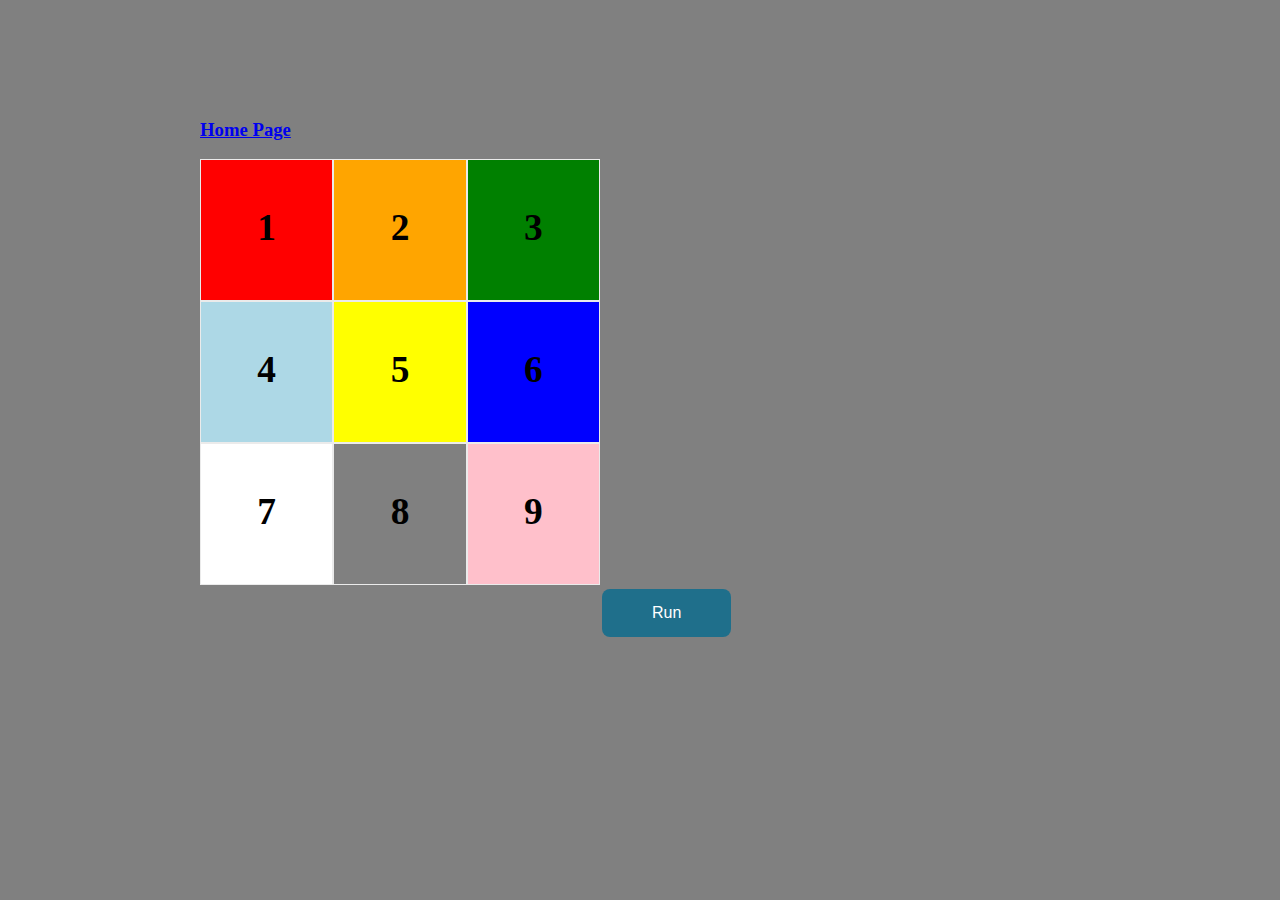
<file: Q1.html>
<!DOCTYPE html>
<html lang="en" dir="ltr">
<head>
  <meta charset="utf-8">
  <link rel="stylesheet" href="style2.css">
  <title> Mid Exam  Question#1</title>
  <link rel="shortcut icon" href="favicon.ico">
</head>
<body>
<a href="index.html"><h3>Home Page<h3></a>
<div class="container">
    <div class="TopDiv"><h1 id="h1">1</h1></div>
    <div class="TopDiv2"><h1 id="h1">2</h1></div>
    <div class="TopDiv3"><h1 id="h3">3</h1></div>
</div>
<div class="container2">
    <div class="TopDiv1"><h1 id="h4">4</h1></div>
    <div class="TopDiv22"><h1 id="h5">5</h1></div>
    <div class="TopDiv33"><h1 id="h6">6</h1></div>
</div>
<div class="container3">
    <div class="TopDiv11"><h1 id="h7">7</h1></div>
    <div class="TopDiv222"><h1 id="h8">8</h1></div>
    <div class="TopDiv333"><h1 id="h9">9</h1></div>
</div>
  <div class="leftDiv">
    <button class="butn" type="button" onClick="randomColor();"> Run </button>
  </div>

  <script type="text/javascript" src="code.js"> </script>
</body>

</html>
</file>
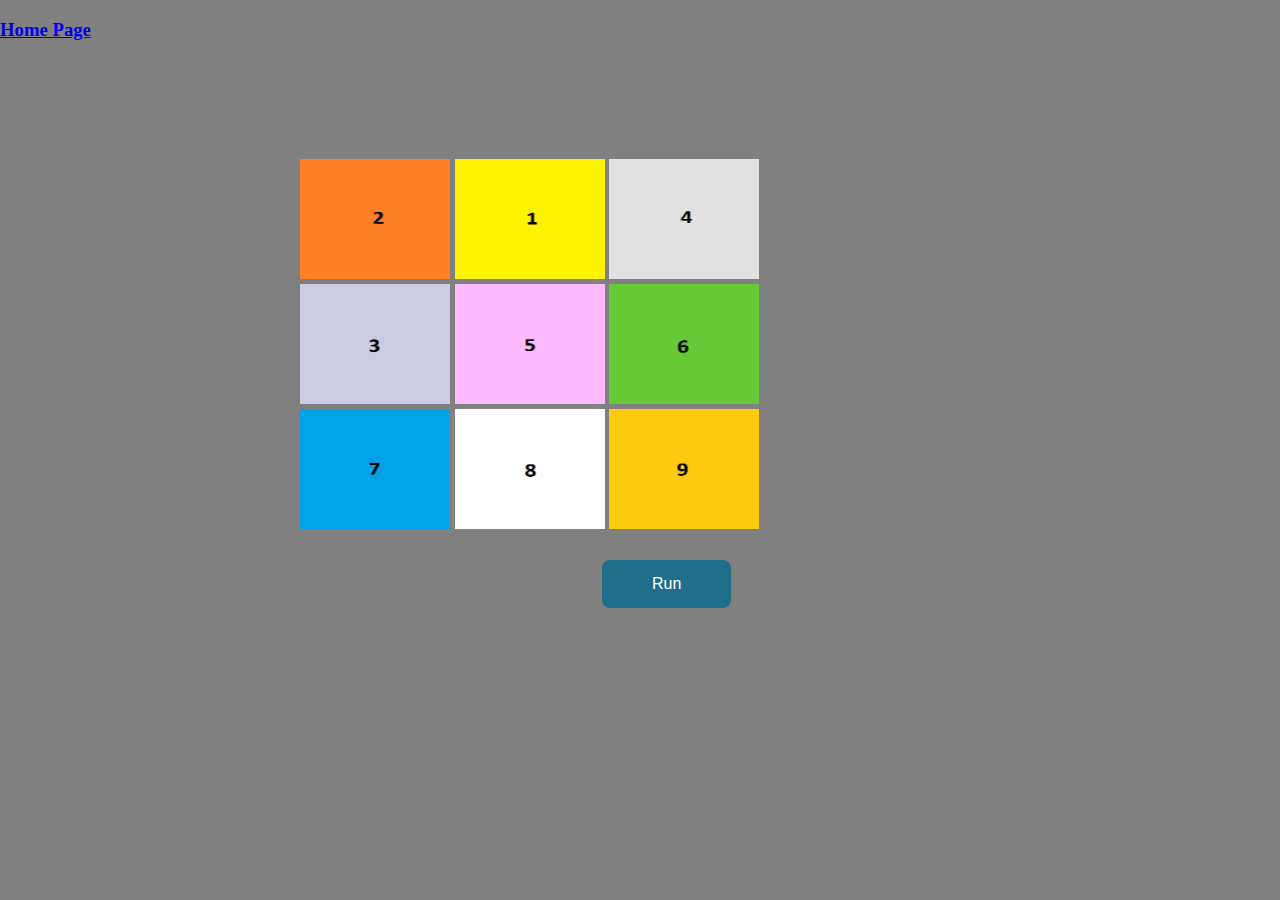
<file: Q11.html>
<!DOCTYPE html>
<html lang="en" dir="ltr">

<head>
  <meta charset="utf-8">
  <link rel="stylesheet" href="style11.css">
  <title> Mid Exam Question#1 try#2</title>
  <link rel="shortcut icon" href="favicon.ico">
</head>

<body>
  <a href="index.html">
    <h3>Home Page<h3>
  </a>
  <div class="mainDiv">
<div class="containerD">
  <img id="img1" src="1.png" width="700px"/>‎
  ‎<img id="img2" src="2.png" width="700px"/>‎
  ‎‎<img id="img3" src="3.png" width="700px"/>‎
  <br>
  ‎<img id="img4" src="4.png" width="700px"/>‎
  ‎<img id="img5" src="5.png" width="700px"/>‎
  ‎<img id="img6" src="6.png" width="700px"/>‎
  <br>
  ‎<img id="img7" src="7.png" width="700px"/>‎
  <img id="img8" src="8.png" width="700px"/>‎‎
  ‎<img id="img9" src="9.png" width="700px"/>‎
</div>
<br>
<div class="leftDiv">
  <button class="butn" type="button" onClick="randomColor();"> Run </button>
</div>
</div>
  <script type="text/javascript" src="code2.js"></script>
  <footer></footer>
</body>

</html>
</file>
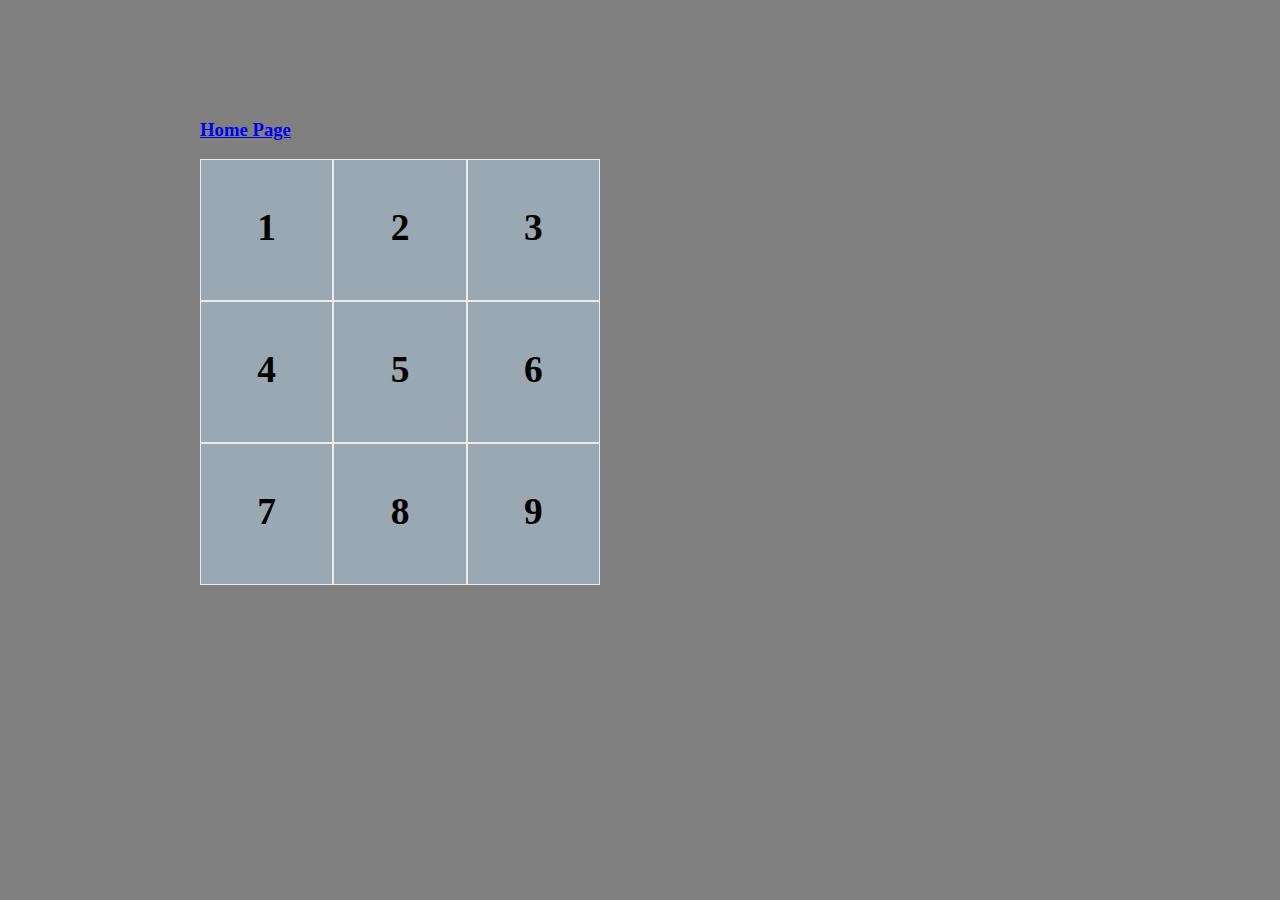
<file: Q2.html>
<!DOCTYPE html>
<html lang="en" dir="ltr">

<head>
  <meta charset="utf-8">
  <link rel="stylesheet" href="style.css">
  <title> Mid Exam Question#2</title>
  <link rel="shortcut icon" href="favicon.ico">
</head>

<body>
  <a href="index.html"><h3>Home Page<h3></a>
  <div class="container">
    <div id="d1" class="TopDiv">
      <h1 onmouseover="moveOver(this)" id="h1">1</h1>
    </div>
    <div id="d2" class="TopDiv2">
      <h1 onmouseover="moveOver(this)" id="h1">2</h1>
    </div>
    <div id="d3" class="TopDiv3">
      <h1 onmouseover="moveOver(this)" id="h3">3</h1>
    </div>
  </div>
  <div class="container2">
    <div id="d4" class="TopDiv">
      <h1 onmouseover="moveOver(this)" id="h4">4</h1>
    </div>
    <div id="d5" class="TopDiv2">
      <h1 onmouseover="moveOver(this)" id="h5">5</h1>
    </div>
    <div id="d6" class="TopDiv3">
      <h1 onmouseover="moveOver(this)" id="h6">6</h1>
    </div>
  </div>
  <div id="d7" class="container3">
    <div class="TopDiv">
      <h1 onmouseover="moveOver(this)" id="h7">7</h1>
    </div>
    <div id="d8" class="TopDiv2">
      <h1 onmouseover="moveOver(this)" id="h8">8</h1>
    </div>
    <div id="d9" class="TopDiv3">
      <h1 onmouseover="moveOver(this)" id="h9">9</h1>
    </div>
  </div>
  <script type="text/javascript">
    var count;
    var output=[];

    function moveOver(x)
    {
      x.style.visibility="hidden";
      output.push(count);
      count++;
    }
    alert(output);
  </script>
</body>

</html>
</file>
<file: style2.css>
Body {
  margin: 0;
  padding-top: 100px;
  padding-bottom: 100px;
  padding-left: 200px;
  padding-right: 200px;
  align-content: center;
  background-position: center;
  background-color: grey;
}
h1{
  text-align: center;
}
.container {
  display: flex;
  flex-direction: row;
  width: 400px;
}
.container2 {
  display: flex;
  flex-direction: row;
  width: 400px;
}
.container3 {
  display: flex;
  flex-direction: row;
  width: 400px;
}
.img1 {
  width: 100px;
  height: 100px;
  background-color: #99a8b2;
}
.img2 {
  width: 100px;
  height: 100px;
  background-color: #99a8b2;
  position: absolute;
  Left: 200px;
}
.img3 {
  width: 100px;
  height: 100px;
  background-color: #99a8b2;
  position: absolute;
  top: 0;
  left: 100px;
}
.TopDiv {
  background-color: red;
  height: 100px;
  width: 100px;
  padding: 20px;
  border: solid 1px;
  border-color: #ebebeb;
}
.TopDiv2 {
  background-color: orange;
  height: 100px;
  width: 100px;
  padding: 20px;
  border: solid 1px;
  border-color: #ebebeb;
}
.TopDiv3 {
  background-color: green;
  height: 100px;
  width: 100px;
  padding: 20px;
  border: solid 1px;
  border-color: #ebebeb;
}
.TopDiv1 {
  background-color: Lightblue;
  height: 100px;
  width: 100px;
  padding: 20px;
  border: solid 1px;
  border-color: #ebebeb;
}
.TopDiv22 {
  background-color: yellow;
  height: 100px;
  width: 100px;
  padding: 20px;
  border: solid 1px;
  border-color: #ebebeb;
}
.TopDiv33 {
  background-color: blue;
  height: 100px;
  width: 100px;
  padding: 20px;
  border: solid 1px;
  border-color: #ebebeb;
}
.TopDiv11 {
  background-color: white;
  height: 100px;
  width: 100px;
  padding: 20px;
  border: solid 1px;
  border-color: #ebebeb;
}
.TopDiv222 {
  background-color: grey;
  height: 100px;
  width: 100px;
  padding: 20px;
  border: solid 1px;
  border-color: #ebebeb;
}
.TopDiv333 {
  background-color: pink;
  height: 100px;
  width: 100px;
  padding: 20px;
  border: solid 1px;
  border-color: #ebebeb;
}
div:hover {

}
.leftDiv{
  position: absolute;
  left: 600px;
  background-position: left;
  flex-direction: row;
}
.butn {
  display: flex;
  background: #1f6f8b;
  border-radius: 8px;
  border: none;
  background-size: 12px;
  color: white;
  font-size: 16px;
  padding: 15px 50px;
  text-align: center;
  margin: 4px 2px;
  cursor: pointer;
}
</file>
<file: style11.css>
body {
  margin: 0;
  background-color: grey;
}
img {
  width: 150px;
  height: 120px;
}
table{
  background-color: grey;
  background-position: center;
  top: 30px;
}
.mainDiv {
  background-color: grey;
  background-position: center;
  padding-left: 300px;
  padding-right: 100px;
  padding-top: 100px;
  padding-bottom: 100px;

}
.leftDiv{
  position: absolute;
  left: 600px;
  background-position: left;
  flex-direction: row;
}
.red {
  width: 200px;
  height: 200px;
  background-color: red;
}
.orange {
  width: 200px;
  height: 200px;
  background-color: orange;
  position: absolute;
  left: 400px;
  top:0;
}
.yellow {
  width: 200px;
  height: 200px;
  background-color: yellow;
  position: absolute;
  left: 200px;
  top:0;
}
.butn {
  display: flex;
  background: #1f6f8b;
  border-radius: 8px;
  border: none;
  background-size: 12px;
  color: white;
  font-size: 16px;
  padding: 15px 50px;
  text-align: center;
  margin: 4px 2px;
  cursor: pointer;
}
.headDiv {
  padding-top: 1em;
  padding-right: 0px;
  padding-bottom: 1em;
  padding-left: 0px;
}
.divlogo{
  border-radius: 100%;
  height: 72px;
  width: 72px;
  z-index: 1000;

.headerP1 {
  padding-top: 5px;
  padding-left: 222px;
  padding-right: 330px;
  padding-bottom: 500px;
  display: block;
  text-align: center;
  font-size: 20px;
  font-weight: 400;
  font-family: 'Open Sans Condensed', sans-serif;
  }
.cen{

}
.containerD {
  position: relative;
  text-align: center;
  color: black;
}
.center {
  position: absolute;
  top: 50%;
  left: 50%;
  transform: translate(-50%, -50%);
}

img:hover{
  background-color: #ecf4f3;
  background-image: disapper;
}
.active {
  background-color: #006a71;
}
.img1
{
  background: url(1.png);
}
.img2
{
  background: url(2.png);
}
.img3
{
  background: url(3.png);
}
.img4
{
  background: url(4.png);
}
.img5
{
  background: url(5.png);
}
.img6
{
  background: url(6.png);
}
.img7
{
  background: url(7.png);
}
.img8
{
  background: url(8.png);
}
.img9
{
  background: url(9.png);
}
</file>
<file: style.css>
Body {
  margin: 0;
  padding-top: 100px;
  padding-bottom: 100px;
  padding-left: 200px;
  padding-right: 200px;
  align-content: center;
  background-position: center;
  background-color: grey;
}
h1{
  text-align: center;
}
.container {
  display: flex;
  flex-direction: row;
  width: 400px;
}
.container2 {
  display: flex;
  flex-direction: row;
  width: 400px;
}
.container3 {
  display: flex;
  flex-direction: row;
  width: 400px;
}
.img1 {
  width: 100px;
  height: 100px;
  background-color: #99a8b2;
}
.img2 {
  width: 100px;
  height: 100px;
  background-color: #99a8b2;
  position: absolute;
  Left: 200px;
}
.img3 {
  width: 100px;
  height: 100px;
  background-color: #99a8b2;
  position: absolute;
  top: 0;
  left: 100px;
}
.TopDiv {
  background-color: #99a8b2;
  height: 100px;
  width: 100px;
  padding: 20px;
  border: solid 1px;
  border-color: #ebebeb;
}
.TopDiv2 {
  background-color: #99a8b2;
  height: 100px;
  width: 100px;
  padding: 20px;
  border: solid 1px;
  border-color: #ebebeb;
}
.TopDiv3 {
  background-color: #99a8b2;
  height: 100px;
  width: 100px;
  padding: 20px;
  border: solid 1px;
  border-color: #ebebeb;
}
div:hover {
  background-color: #ebebeb;
}
div:hover h1{
  display: block;
}
.leftDiv{
  position: absolute;
  left: 600px;
  background-position: left;
  flex-direction: row;
}
.butn {
  display: flex;
  background: #1f6f8b;
  border-radius: 8px;
  border: none;
  background-size: 12px;
  color: white;
  font-size: 16px;
  padding: 15px 50px;
  text-align: center;
  margin: 4px 2px;
  cursor: pointer;
}
</file>
